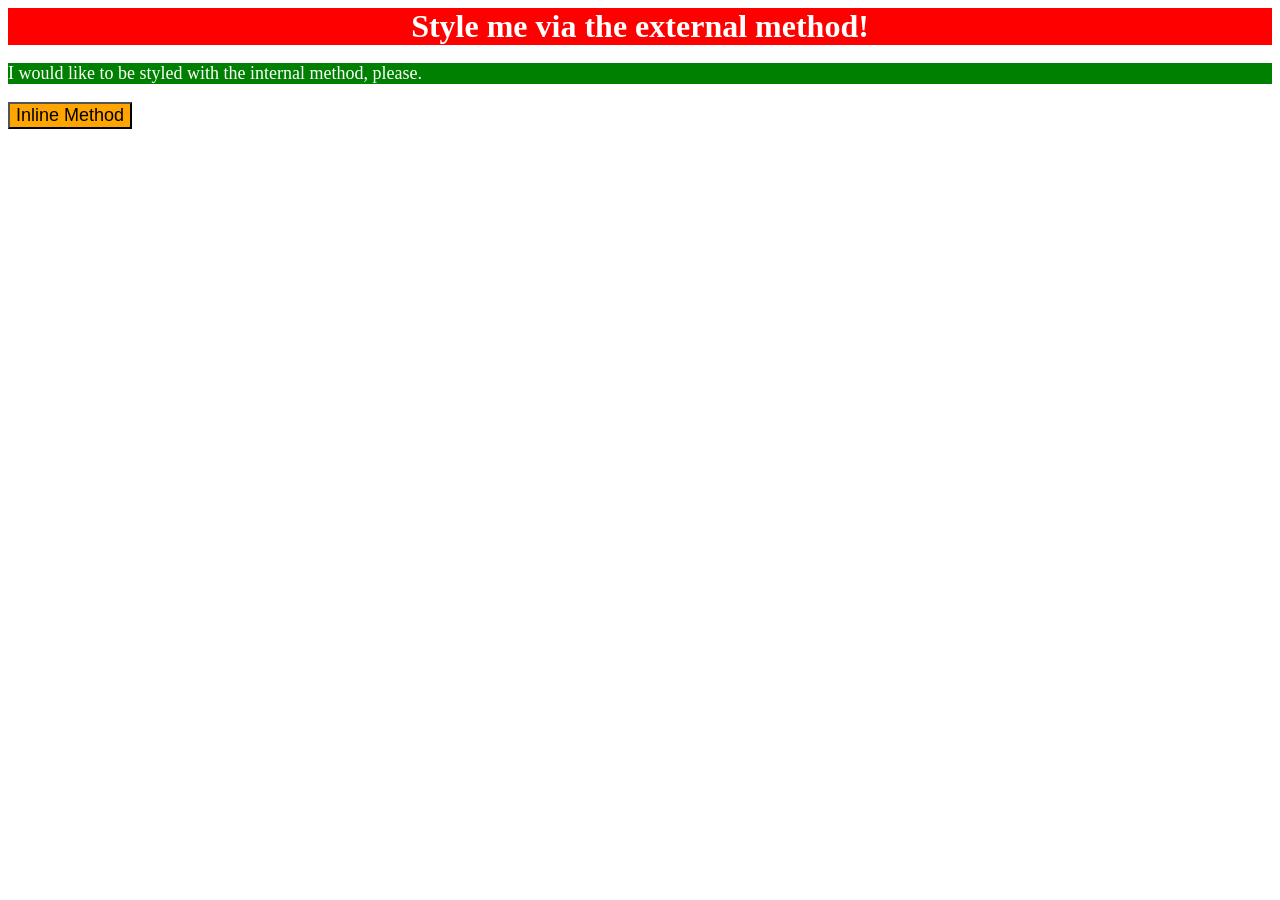
<file: foundations/intro-to-css/01-css-methods/index.html>
<!DOCTYPE html>
<html lang="en">
  <head>
    <style>
      p {
        color: white;
        background-color: green;
        font-size: 18px;
      }
    </style>
    <meta charset="UTF-8">
    <meta http-equiv="X-UA-Compatible" content="IE=edge">
    <meta name="viewport" content="width=device-width, initial-scale=1.0">
    <title>Methods for Adding CSS</title>
  </head>
  <body>
    <div><link rel="stylesheet" href="style.css">
      Style me via the external method!
    </div>
    <p> I would like to be styled with the internal method, please.</p> 
    <button style="background-color: orange; font-size: 18px;">Inline Method</button>
  </body>
</html>
</file>
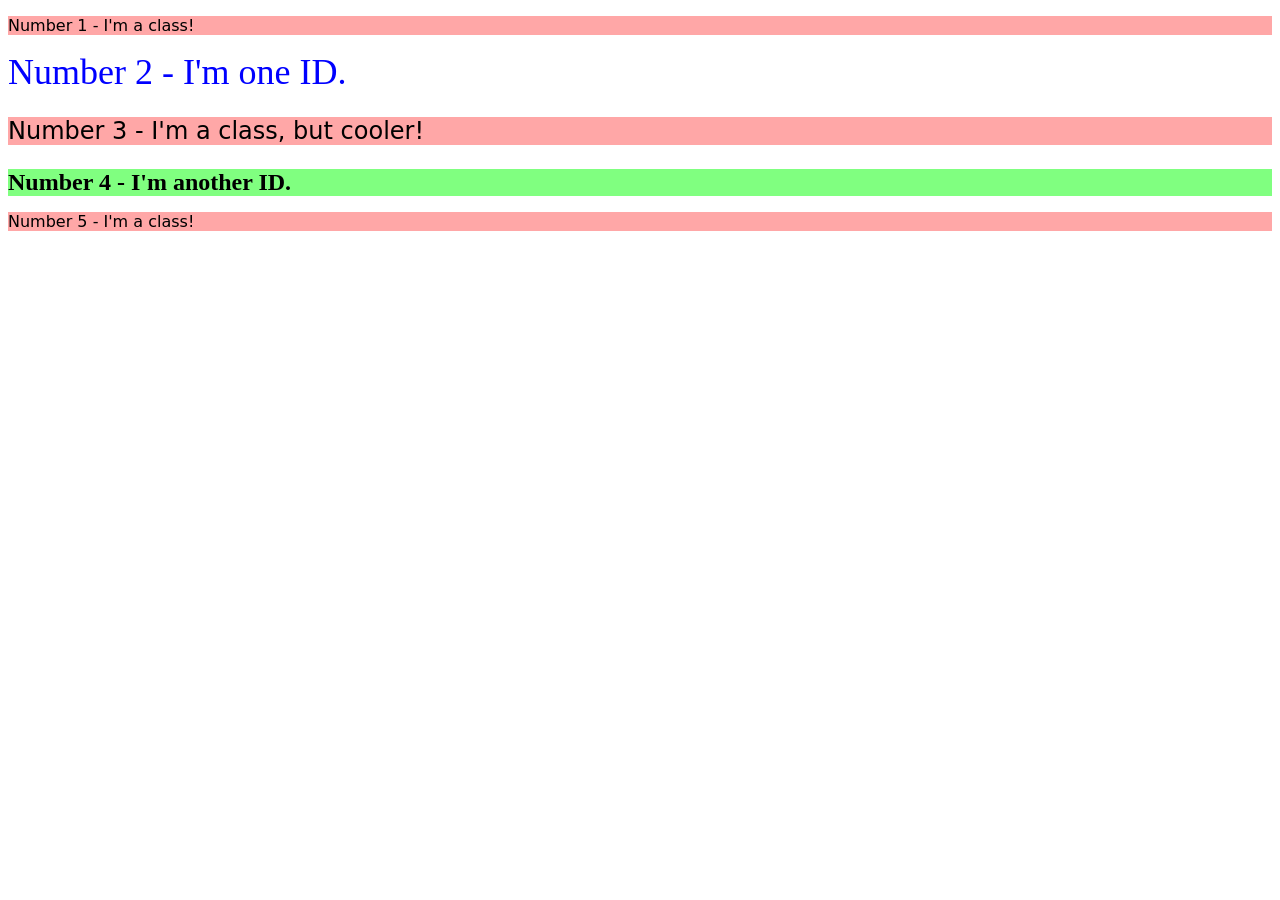
<file: foundations/intro-to-css/02-class-id-selectors/index.html>
<!DOCTYPE html>
<html lang="en">
  <head>
    <meta charset="UTF-8">
    <meta http-equiv="X-UA-Compatible" content="IE=edge">
    <meta name="viewport" content="width=device-width, initial-scale=1.0">
    <title>Class and ID Selectors</title>
    <link rel="stylesheet" href="style.css">
  </head>
  <body>
    <p class="odd one">Number 1 - I'm a class!</p>
    <div id="two">Number 2 - I'm one ID.</div>
    <p class="odd font-size">Number 3 - I'm a class, but cooler!</p>
    <div class="font-size" id="four">Number 4 - I'm another ID.</div>
    <p class="odd five">Number 5 - I'm a class!</p>
  </body>
</html>
</file>
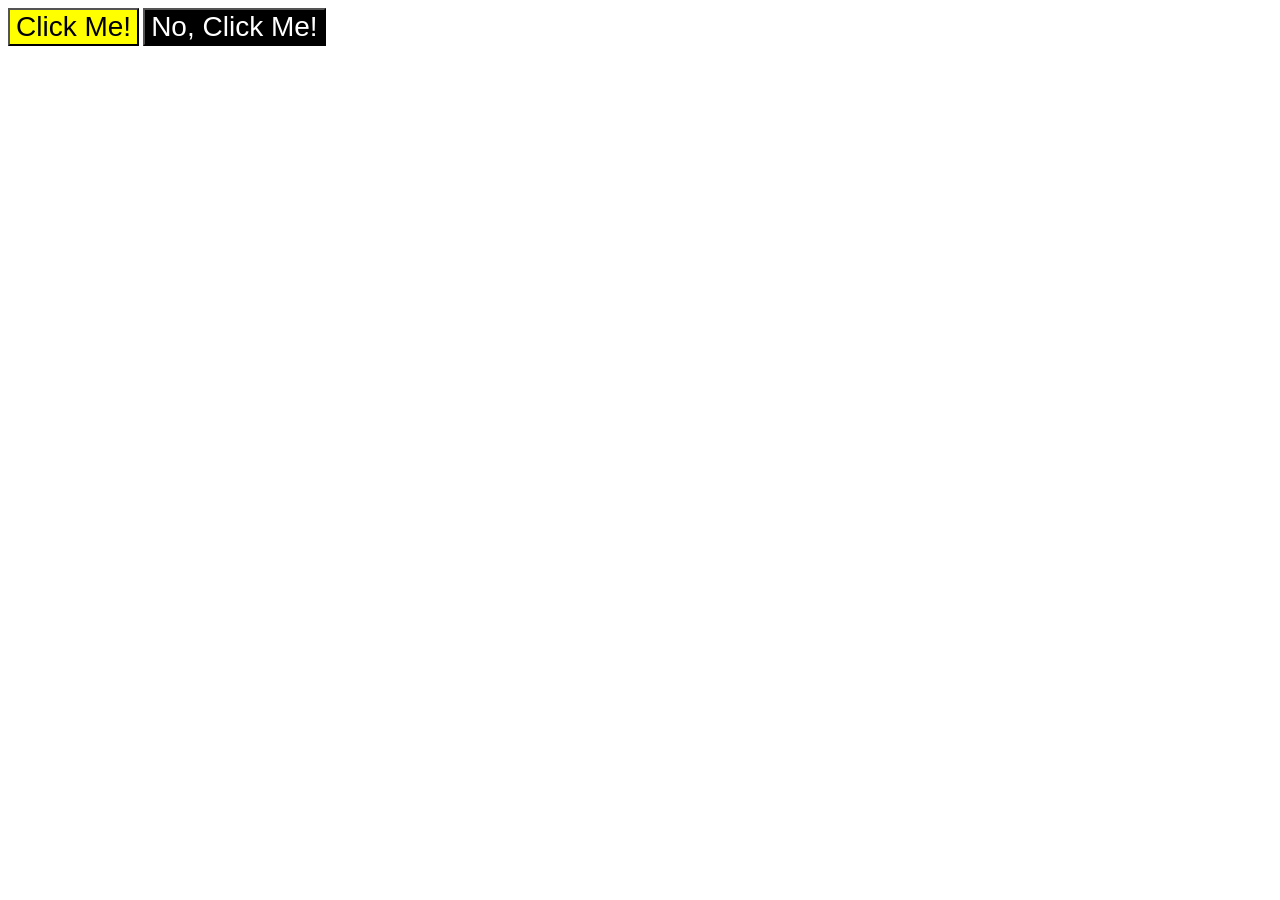
<file: foundations/intro-to-css/03-grouping-selectors/index.html>
<!DOCTYPE html>
<html lang="en">
  <head>
    <meta charset="UTF-8">
    <meta http-equiv="X-UA-Compatible" content="IE=edge">
    <meta name="viewport" content="width=device-width, initial-scale=1.0">
    <title>Grouping Selectors</title>
    <link rel="stylesheet" href="style.css">
  </head>
  <body>
    <button class="yellow">Click Me!</button>
    <button class="black">No, Click Me!</button>
  </body>
</html>
</file>
<file: foundations/intro-to-css/01-css-methods/style.css>
div {
    color: white;
    background-color: red;
    font-size: 32px;
    text-align: center;
    font-weight: bold;
}
</file>
<file: foundations/intro-to-css/02-class-id-selectors/style.css>
.odd {
  background-color: rgb(255, 167, 167);
  font-family: Verdana, "DejaVu Sans", sans-serif;
}
.font-size {
  font-size: 24px;
}
#two {
  font-size: 36px;
  color: #0000ff;

}
#four {
  font-weight: bold;
  background-color: hsl(120, 100%, 75%);
}
</file>
<file: foundations/intro-to-css/03-grouping-selectors/style.css>
.black,
.yellow {
    font-size: 28px;
    font-family: Helvetica, 'Times New Roman', sans-serif;
}
.black {
    background-color: black;
    color: white;
}
.yellow {
    background-color: yellow;
}
</file>
